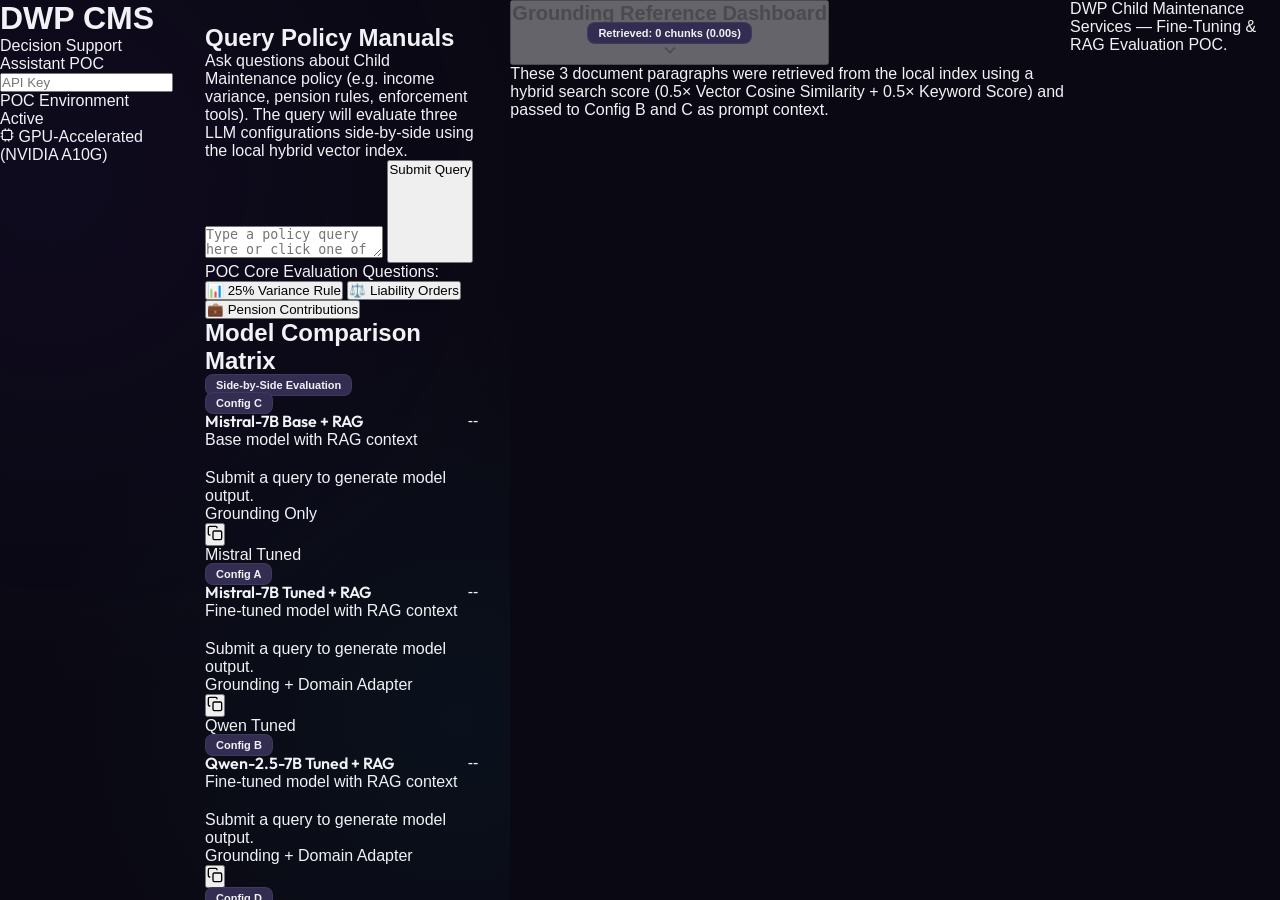
<file: templates/index_old.html>
<!DOCTYPE html>
<html lang="en">
<head>
    <meta charset="UTF-8">
    <meta name="viewport" content="width=device-width, initial-scale=1.0">
    <title>DWP CMS Decision Support POC Dashboard</title>
    <!-- Google Fonts -->
    <link rel="preconnect" href="https://fonts.googleapis.com">
    <link rel="preconnect" href="https://fonts.gstatic.com" crossorigin>
    <link href="https://fonts.googleapis.com/css2?family=Outfit:wght@300;400;500;600;700;800&family=Plus+Jakarta+Sans:wght@300;400;500;600;700;800&display=swap" rel="stylesheet">
    <!-- Stylesheet -->
    <link rel="stylesheet" href="/static/style.css">
</head>
<body>
    <div class="glow-bg"></div>
    <div class="app-container">
        <!-- Header -->
        <header class="header">
            <div class="header-logo">
                <div class="logo-icon"></div>
                <div class="logo-text">
                    <h1>DWP CMS</h1>
                    <span class="subtext">Decision Support Assistant POC</span>
                </div>
            </div>
            <div class="header-status">
                <div class="header-auth">
                    <input type="password" id="api-key-input" placeholder="API Key" class="api-key-field" title="Enter your DWP API Key to enable queries">
                </div>
                <div class="status-badge live">
                    <span class="pulse-dot"></span>
                    <span>POC Environment Active</span>
                </div>
                <div class="status-badge live">
                    <svg viewBox="0 0 24 24" width="14" height="14" stroke="currentColor" stroke-width="2" fill="none"><rect x="4" y="4" width="16" height="16" rx="2"/><path d="M9 1v3M15 1v3M9 20v3M15 20v3M20 9h3M20 15h3M1 9h3M1 15h3"/></svg>
                    <span>GPU-Accelerated (NVIDIA A10G)</span>
                </div>
            </div>
        </header>

        <!-- Main Workspace -->
        <main class="main-content">
            <!-- Search & Input Section -->
            <section class="search-section card">
                <h2>Query Policy Manuals</h2>
                <p class="section-desc">Ask questions about Child Maintenance policy (e.g. income variance, pension rules, enforcement tools). The query will evaluate three LLM configurations side-by-side using the local hybrid vector index.</p>
                
                <form id="query-form" class="query-form">
                    <div class="input-wrapper">
                        <textarea 
                            id="query-input" 
                            placeholder="Type a policy query here or click one of the quick-start evaluation questions below..."
                            rows="2"
                            required
                        ></textarea>
                        <button type="submit" id="submit-btn" class="btn-primary">
                            <span class="btn-text">Submit Query</span>
                            <div class="btn-loader hidden">
                                <svg class="spinner" viewBox="0 0 50 50"><circle class="path" cx="25" cy="25" r="20" fill="none" stroke-width="5"></circle></svg>
                            </div>
                        </button>
                    </div>
                </form>

                <div class="quick-starts">
                    <span class="quick-start-label">POC Core Evaluation Questions:</span>
                    <div class="quick-start-buttons">
                        <button class="quick-start-btn" data-query="Explain how the 25% income variance rule applies to a paying parent's gross weekly income.">
                            📊 25% Variance Rule
                        </button>
                        <button class="quick-start-btn" data-query="Under the Child Maintenance (Enforcement) Act 2023, what powers does the department have regarding administrative Liability Orders?">
                            ⚖️ Liability Orders
                        </button>
                        <button class="quick-start-btn" data-query="How are pension contributions treated when calculating a paying parent's child maintenance liability?">
                            💼 Pension Contributions
                        </button>
                    </div>
                </div>
            </section>

            <!-- A/B/C Evaluation Matrix -->
            <section class="matrix-section">
                <div class="section-header">
                    <h2>Model Comparison Matrix</h2>
                    <span class="badge">Side-by-Side Evaluation</span>
                </div>
                       <div class="matrix-grid">
                    <!-- Column 1, Row 1: Config C: Mistral Base + RAG -->
                    <article class="config-card card" id="card-config-c">
                        <div class="card-header">
                            <div class="config-info">
                                <span class="badge config-c-badge">Config C</span>
                                <h3>Mistral-7B Base + RAG</h3>
                                <p class="model-spec">Base model with RAG context</p>
                            </div>
                            <div class="card-meta">
                                <span class="time-badge" id="time-c">--</span>
                            </div>
                        </div>
                        <div class="card-body">
                            <div class="loader-skeleton hidden" id="skeleton-c">
                                <div class="skeleton-line headline"></div>
                                <div class="skeleton-line"></div>
                                <div class="skeleton-line"></div>
                                <div class="skeleton-line short"></div>
                            </div>
                            <div class="card-content empty-state" id="content-c">
                                <p>Submit a query to generate model output.</p>
                            </div>
                        </div>
                        <div class="card-footer">
                            <div class="pill tooltip" data-tooltip="Standard base model reading retrieved paragraphs. Used as control baseline.">Grounding Only</div>
                            <button class="btn-icon copy-btn hidden" data-target="content-c" title="Copy answer">
                                <svg viewBox="0 0 24 24" width="16" height="16" stroke="currentColor" stroke-width="2" fill="none"><rect x="9" y="9" width="13" height="13" rx="2" ry="2"/><path d="M5 15H4a2 2 0 0 1-2-2V4a2 2 0 0 1 2-2h9a2 2 0 0 1 2 2v1"/></svg>
                            </button>
                        </div>
                    </article>

                    <!-- Column 2, Row 1: Config A: Mistral Tuned + RAG -->
                    <article class="config-card card premium-card" id="card-config-a">
                        <div class="premium-ribbon">Mistral Tuned</div>
                        <div class="card-header">
                            <div class="config-info">
                                <span class="badge config-a-badge">Config A</span>
                                <h3>Mistral-7B Tuned + RAG</h3>
                                <p class="model-spec">Fine-tuned model with RAG context</p>
                            </div>
                            <div class="card-meta">
                                <span class="time-badge" id="time-a">--</span>
                            </div>
                        </div>
                        <div class="card-body">
                            <div class="loader-skeleton hidden" id="skeleton-a">
                                <div class="skeleton-line headline"></div>
                                <div class="skeleton-line"></div>
                                <div class="skeleton-line"></div>
                                <div class="skeleton-line short"></div>
                            </div>
                            <div class="card-content empty-state" id="content-a">
                                <p>Submit a query to generate model output.</p>
                            </div>
                        </div>
                        <div class="card-footer">
                            <div class="pill success tooltip" data-tooltip="Combines Mistral's tone adaptation with local BGE vector search.">Grounding + Domain Adapter</div>
                            <button class="btn-icon copy-btn hidden" data-target="content-a" title="Copy answer">
                                <svg viewBox="0 0 24 24" width="16" height="16" stroke="currentColor" stroke-width="2" fill="none"><rect x="9" y="9" width="13" height="13" rx="2" ry="2"/><path d="M5 15H4a2 2 0 0 1-2-2V4a2 2 0 0 1 2-2h9a2 2 0 0 1 2 2v1"/></svg>
                            </button>
                        </div>
                    </article>

                    <!-- Column 3, Row 1: Config B: Qwen Tuned + RAG -->
                    <article class="config-card card premium-card" id="card-config-b">
                        <div class="premium-ribbon">Qwen Tuned</div>
                        <div class="card-header">
                            <div class="config-info">
                                <span class="badge config-b-badge">Config B</span>
                                <h3>Qwen-2.5-7B Tuned + RAG</h3>
                                <p class="model-spec">Fine-tuned model with RAG context</p>
                            </div>
                            <div class="card-meta">
                                <span class="time-badge" id="time-b">--</span>
                            </div>
                        </div>
                        <div class="card-body">
                            <div class="loader-skeleton hidden" id="skeleton-b">
                                <div class="skeleton-line headline"></div>
                                <div class="skeleton-line"></div>
                                <div class="skeleton-line"></div>
                                <div class="skeleton-line short"></div>
                            </div>
                            <div class="card-content empty-state" id="content-b">
                                <p>Submit a query to generate model output.</p>
                            </div>
                        </div>
                        <div class="card-footer">
                            <div class="pill success tooltip" data-tooltip="Combines Qwen's tone adaptation with local BGE vector search.">Grounding + Domain Adapter</div>
                            <button class="btn-icon copy-btn hidden" data-target="content-b" title="Copy answer">
                                <svg viewBox="0 0 24 24" width="16" height="16" stroke="currentColor" stroke-width="2" fill="none"><rect x="9" y="9" width="13" height="13" rx="2" ry="2"/><path d="M5 15H4a2 2 0 0 1-2-2V4a2 2 0 0 1 2-2h9a2 2 0 0 1 2 2v1"/></svg>
                            </button>
                        </div>
                    </article>

                    <!-- Column 1, Row 2: Config D: Mistral Base No RAG -->
                    <article class="config-card card" id="card-config-d">
                        <div class="card-header">
                            <div class="config-info">
                                <span class="badge config-c-badge">Config D</span>
                                <h3>Mistral-7B Base (No RAG)</h3>
                                <p class="model-spec">Base model, answering from memory</p>
                            </div>
                            <div class="card-meta">
                                <span class="time-badge" id="time-d">--</span>
                            </div>
                        </div>
                        <div class="card-body">
                            <div class="loader-skeleton hidden" id="skeleton-d">
                                <div class="skeleton-line headline"></div>
                                <div class="skeleton-line"></div>
                                <div class="skeleton-line"></div>
                                <div class="skeleton-line short"></div>
                            </div>
                            <div class="card-content empty-state" id="content-d">
                                <p>Submit a query to generate model output.</p>
                            </div>
                        </div>
                        <div class="card-footer">
                            <div class="pill tooltip" data-tooltip="Relies strictly on pre-trained internet knowledge. No specific policy details.">Parametric Memory Only</div>
                            <button class="btn-icon copy-btn hidden" data-target="content-d" title="Copy answer">
                                <svg viewBox="0 0 24 24" width="16" height="16" stroke="currentColor" stroke-width="2" fill="none"><rect x="9" y="9" width="13" height="13" rx="2" ry="2"/><path d="M5 15H4a2 2 0 0 1-2-2V4a2 2 0 0 1 2-2h9a2 2 0 0 1 2 2v1"/></svg>
                            </button>
                        </div>
                    </article>

                    <!-- Column 2, Row 2: Config E: Mistral Tuned No RAG -->
                    <article class="config-card card" id="card-config-e">
                        <div class="card-header">
                            <div class="config-info">
                                <span class="badge config-a-badge">Config E</span>
                                <h3>Mistral-7B Tuned (No RAG)</h3>
                                <p class="model-spec">Fine-tuned model, answering from memory</p>
                            </div>
                            <div class="card-meta">
                                <span class="time-badge" id="time-e">--</span>
                            </div>
                        </div>
                        <div class="card-body">
                            <div class="loader-skeleton hidden" id="skeleton-e">
                                <div class="skeleton-line headline"></div>
                                <div class="skeleton-line"></div>
                                <div class="skeleton-line"></div>
                                <div class="skeleton-line short"></div>
                            </div>
                            <div class="card-content empty-state" id="content-e">
                                <p>Submit a query to generate model output.</p>
                            </div>
                        </div>
                        <div class="card-footer">
                            <div class="pill tooltip" data-tooltip="Relies on fine-tuned memory weights without document search lookup.">Fine-Tuned Memory Only</div>
                            <button class="btn-icon copy-btn hidden" data-target="content-e" title="Copy answer">
                                <svg viewBox="0 0 24 24" width="16" height="16" stroke="currentColor" stroke-width="2" fill="none"><rect x="9" y="9" width="13" height="13" rx="2" ry="2"/><path d="M5 15H4a2 2 0 0 1-2-2V4a2 2 0 0 1 2-2h9a2 2 0 0 1 2 2v1"/></svg>
                            </button>
                        </div>
                    </article>

                    <!-- Column 3, Row 2: Config F: Qwen Tuned No RAG -->
                    <article class="config-card card" id="card-config-f">
                        <div class="card-header">
                            <div class="config-info">
                                <span class="badge config-b-badge">Config F</span>
                                <h3>Qwen-2.5-7B Tuned (No RAG)</h3>
                                <p class="model-spec">Fine-tuned model, answering from memory</p>
                            </div>
                            <div class="card-meta">
                                <span class="time-badge" id="time-f">--</span>
                            </div>
                        </div>
                        <div class="card-body">
                            <div class="loader-skeleton hidden" id="skeleton-f">
                                <div class="skeleton-line headline"></div>
                                <div class="skeleton-line"></div>
                                <div class="skeleton-line"></div>
                                <div class="skeleton-line short"></div>
                            </div>
                            <div class="card-content empty-state" id="content-f">
                                <p>Submit a query to generate model output.</p>
                            </div>
                        </div>
                        <div class="card-footer">
                            <div class="pill tooltip" data-tooltip="Relies on fine-tuned memory weights without document search lookup.">Fine-Tuned Memory Only</div>
                            <button class="btn-icon copy-btn hidden" data-target="content-f" title="Copy answer">
                                <svg viewBox="0 0 24 24" width="16" height="16" stroke="currentColor" stroke-width="2" fill="none"><rect x="9" y="9" width="13" height="13" rx="2" ry="2"/><path d="M5 15H4a2 2 0 0 1-2-2V4a2 2 0 0 1 2-2h9a2 2 0 0 1 2 2v1"/></svg>
                            </button>
                        </div>
                    </article>
                </div>    </div>
            </section>

            <!-- Grounding & Retrieval Data -->
            <section class="retrieval-section card collapsed" id="retrieval-section">
                <button class="retrieval-header-btn" id="toggle-retrieval-btn" disabled>
                    <div class="title-wrapper">
                        <h2>Grounding Reference Dashboard</h2>
                        <span class="badge time-badge inline" id="retrieval-time">Retrieved: 0 chunks (0.00s)</span>
                    </div>
                    <div class="toggle-icon">
                        <svg viewBox="0 0 24 24" width="20" height="20" stroke="currentColor" stroke-width="2" fill="none" class="arrow"><polyline points="6 9 12 15 18 9"/></svg>
                    </div>
                </button>
                
                <div class="retrieval-body hidden" id="retrieval-content">
                    <p class="intro-text">These 3 document paragraphs were retrieved from the local index using a hybrid search score (0.5× Vector Cosine Similarity + 0.5× Keyword Score) and passed to Config B and C as prompt context.</p>
                    <div class="retrieval-grid" id="retrieved-chunks-container">
                        <!-- Filled by JS -->
                    </div>
                </div>
            </section>
        </main>

        <!-- Footer -->
        <footer class="footer">
            <p>DWP Child Maintenance Services — Fine-Tuning & RAG Evaluation POC.</p>
        </footer>
    </div>

    <!-- Script -->
    <script src="/static/script.js"></script>
</body>
</html>
</file>
<file: static/style.css>
/* 
 * DWP CMS Decision Support Suite v2.0
 * Premium Vanilla CSS Styling System
 */

/* -------------------------------------------------------------
 * 1. Global Reset & Variables
 * ------------------------------------------------------------- */
:root {
    /* Color Tokens (HSL tailormade) */
    --bg-darker: hsl(253, 38%, 5%);
    --bg-dark: hsl(252, 36%, 7%);
    --bg-card: hsla(250, 35%, 12%, 0.65);
    --bg-card-hover: hsla(250, 35%, 16%, 0.8);
    --border-color: rgba(255, 255, 255, 0.06);
    --border-glow: rgba(139, 92, 246, 0.15);
    
    /* Brand Accent Gradients */
    --accent-primary: hsl(263, 90%, 65%);     /* Neon Violet */
    --accent-secondary: hsl(188, 90%, 50%);   /* Neon Cyan */
    --accent-green: hsl(158, 85%, 45%);       /* Emerald Green */
    --accent-red: hsl(342, 85%, 55%);         /* Soft Rose Red */
    
    /* Text Color Tokens */
    --text-primary: hsl(210, 20%, 95%);
    --text-secondary: hsl(215, 15%, 70%);
    --text-muted: hsl(220, 10%, 45%);
    
    /* Typography */
    --font-primary: 'Inter', -apple-system, sans-serif;
    --font-display: 'Outfit', sans-serif;
    
    /* Shadows & Transitions */
    --shadow-premium: 0 12px 40px -10px rgba(0, 0, 0, 0.5);
    --shadow-glow: 0 0 20px rgba(139, 92, 246, 0.15);
    --transition-smooth: all 0.3s cubic-bezier(0.4, 0, 0.2, 1);
}

* {
    margin: 0;
    padding: 0;
    box-sizing: border-box;
    -webkit-font-smoothing: antialiased;
}

body {
    background-color: var(--bg-darker);
    font-family: var(--font-primary);
    color: var(--text-primary);
    overflow: hidden;
    height: 100vh;
    display: flex;
}

/* -------------------------------------------------------------
 * 2. Layout Structure
 * ------------------------------------------------------------- */
.app-container {
    display: flex;
    width: 100%;
    height: 100vh;
    background: radial-gradient(circle at 10% 20%, rgba(26, 17, 60, 0.3) 0%, rgba(11, 9, 20, 0) 60%),
                radial-gradient(circle at 90% 80%, rgba(6, 182, 212, 0.05) 0%, rgba(11, 9, 20, 0) 50%);
}

/* Sidebar Navigation */
.sidebar {
    width: 280px;
    background-color: var(--bg-dark);
    border-right: 1px solid var(--border-color);
    display: flex;
    flex-direction: column;
    padding: 24px;
    flex-shrink: 0;
}

.brand {
    display: flex;
    align-items: center;
    gap: 12px;
    margin-bottom: 40px;
}

.brand-icon {
    font-size: 28px;
    background: linear-gradient(135deg, var(--accent-primary), var(--accent-secondary));
    -webkit-background-clip: text;
    -webkit-text-fill-color: transparent;
}

.brand-text h2 {
    font-family: var(--font-display);
    font-size: 20px;
    font-weight: 700;
    line-height: 1.1;
    letter-spacing: -0.5px;
}

.brand-text span {
    font-size: 11px;
    color: var(--text-secondary);
    text-transform: uppercase;
    letter-spacing: 1.5px;
    font-weight: 500;
}

.nav-menu {
    display: flex;
    flex-direction: column;
    gap: 8px;
    flex-grow: 1;
}

.nav-item {
    display: flex;
    align-items: center;
    gap: 14px;
    background: none;
    border: none;
    color: var(--text-secondary);
    font-family: var(--font-primary);
    font-size: 14px;
    font-weight: 500;
    padding: 12px 16px;
    border-radius: 12px;
    cursor: pointer;
    text-align: left;
    transition: var(--transition-smooth);
}

.nav-item i {
    font-size: 18px;
    width: 20px;
    text-align: center;
}

.nav-item:hover {
    color: var(--text-primary);
    background-color: var(--border-color);
}

.nav-item.active {
    color: var(--text-primary);
    background: linear-gradient(135deg, rgba(139, 92, 246, 0.15), rgba(6, 182, 212, 0.05));
    border: 1px solid var(--border-glow);
    box-shadow: var(--shadow-glow);
}

/* System Status Box */
.system-status {
    background-color: var(--bg-card);
    border: 1px solid var(--border-color);
    border-radius: 16px;
    padding: 16px;
    margin-top: auto;
}

.status-header {
    display: flex;
    justify-content: space-between;
    align-items: center;
    margin-bottom: 12px;
}

.status-title {
    font-size: 12px;
    font-weight: 600;
    text-transform: uppercase;
    letter-spacing: 1px;
    color: var(--text-secondary);
}

.status-indicator {
    width: 8px;
    height: 8px;
    border-radius: 50%;
}

.status-indicator.online {
    background-color: var(--accent-green);
    box-shadow: 0 0 10px var(--accent-green);
}

.status-indicator.offline {
    background-color: var(--accent-red);
    box-shadow: 0 0 10px var(--accent-red);
}

.status-details {
    display: flex;
    flex-direction: column;
    gap: 8px;
    font-size: 12px;
}

.status-row {
    display: flex;
    justify-content: space-between;
}

.status-row span {
    color: var(--text-secondary);
}

.status-row strong {
    color: var(--text-primary);
}

/* Main Content Wrapper */
.main-content {
    flex-grow: 1;
    display: flex;
    flex-direction: column;
    height: 100vh;
    padding: 24px 32px 32px 32px;
    overflow: hidden;
}

/* App Header */
.app-header {
    display: flex;
    justify-content: space-between;
    align-items: center;
    margin-bottom: 24px;
    border-bottom: 1px solid var(--border-color);
    padding-bottom: 16px;
    flex-shrink: 0;
}

.header-left h1 {
    font-family: var(--font-display);
    font-size: 26px;
    font-weight: 700;
    letter-spacing: -0.5px;
    background: linear-gradient(135deg, var(--text-primary) 30%, var(--text-secondary) 100%);
    -webkit-background-clip: text;
    -webkit-text-fill-color: transparent;
}

.header-left p {
    font-size: 13px;
    color: var(--text-secondary);
    margin-top: 4px;
}

.api-key-container {
    display: flex;
    align-items: center;
    gap: 8px;
    background-color: var(--bg-card);
    border: 1px solid var(--border-color);
    border-radius: 12px;
    padding: 8px 14px;
    width: 240px;
    transition: var(--transition-smooth);
}

.api-key-container:focus-within {
    border-color: var(--accent-primary);
    box-shadow: var(--shadow-glow);
}

.api-key-container i {
    color: var(--text-secondary);
    font-size: 14px;
}

.api-key-container input {
    background: none;
    border: none;
    color: var(--text-primary);
    font-family: var(--font-primary);
    font-size: 12px;
    width: 100%;
    outline: none;
}

/* Panel Sections */
.panel-section {
    display: none;
    flex-grow: 1;
    height: 100%;
    overflow: hidden;
}

.panel-section.active {
    display: flex;
    flex-direction: column;
}

/* -------------------------------------------------------------
 * 3. Chat Panel Layout & Elements
 * ------------------------------------------------------------- */
.chat-layout {
    display: flex;
    width: 100%;
    height: 100%;
    overflow: hidden;
    gap: 24px;
}

.chat-main {
    flex-grow: 1;
    display: flex;
    flex-direction: column;
    height: 100%;
    background-color: var(--bg-card);
    border: 1px solid var(--border-color);
    border-radius: 20px;
    overflow: hidden;
    backdrop-filter: blur(12px);
    box-shadow: var(--shadow-premium);
}

.chat-messages {
    flex-grow: 1;
    padding: 24px;
    overflow-y: auto;
    display: flex;
    flex-direction: column;
    gap: 20px;
}

/* Welcome Screen */
.welcome-screen {
    display: flex;
    flex-direction: column;
    align-items: center;
    justify-content: center;
    margin: auto;
    max-width: 650px;
    text-align: center;
    padding: 20px;
}

.welcome-icon {
    font-size: 40px;
    width: 80px;
    height: 80px;
    border-radius: 24px;
    background: linear-gradient(135deg, rgba(139, 92, 246, 0.2), rgba(6, 182, 212, 0.1));
    border: 1px solid var(--border-glow);
    display: flex;
    align-items: center;
    justify-content: center;
    color: var(--accent-primary);
    margin-bottom: 24px;
    box-shadow: var(--shadow-glow);
}

.welcome-screen h2 {
    font-family: var(--font-display);
    font-size: 26px;
    font-weight: 700;
    margin-bottom: 12px;
}

.welcome-screen p {
    font-size: 14px;
    color: var(--text-secondary);
    margin-bottom: 32px;
    line-height: 1.5;
}

.suggestions-grid {
    display: grid;
    grid-template-columns: 1fr 1fr;
    gap: 16px;
    width: 100%;
}

.suggestion-card {
    background-color: rgba(255, 255, 255, 0.02);
    border: 1px solid var(--border-color);
    border-radius: 16px;
    padding: 16px;
    text-align: left;
    cursor: pointer;
    transition: var(--transition-smooth);
}

.suggestion-card:hover {
    background-color: var(--border-color);
    border-color: var(--accent-primary);
    transform: translateY(-2px);
}

.suggestion-card i {
    font-size: 20px;
    color: var(--accent-primary);
    margin-bottom: 12px;
}

.suggestion-card h4 {
    font-size: 14px;
    font-weight: 600;
    margin-bottom: 6px;
    color: var(--text-primary);
}

.suggestion-card p {
    font-size: 12px;
    color: var(--text-secondary);
    margin: 0;
    line-height: 1.4;
}

/* Chat Message Bubbles */
.message-bubble {
    display: flex;
    gap: 16px;
    max-width: 85%;
    animation: slideIn 0.3s ease-out;
}

@keyframes slideIn {
    from { opacity: 0; transform: translateY(10px); }
    to { opacity: 1; transform: translateY(0); }
}

.message-bubble.user {
    align-self: flex-end;
    flex-direction: row-reverse;
}

.message-bubble.assistant {
    align-self: flex-start;
}

.message-avatar {
    width: 36px;
    height: 36px;
    border-radius: 10px;
    display: flex;
    align-items: center;
    justify-content: center;
    font-size: 16px;
    flex-shrink: 0;
}

.message-bubble.user .message-avatar {
    background-color: var(--accent-primary);
    color: white;
}

.message-bubble.assistant .message-avatar {
    background: linear-gradient(135deg, rgba(139, 92, 246, 0.2), rgba(6, 182, 212, 0.1));
    border: 1px solid var(--border-glow);
    color: var(--accent-secondary);
}

.message-content {
    background-color: rgba(255, 255, 255, 0.02);
    border: 1px solid var(--border-color);
    border-radius: 16px;
    padding: 14px 18px;
    font-size: 14px;
    line-height: 1.6;
    word-break: break-word;
}

.message-bubble.user .message-content {
    background-color: rgba(139, 92, 246, 0.1);
    border-color: rgba(139, 92, 246, 0.2);
}

.message-content blockquote {
    border-left: 3px solid var(--accent-secondary);
    margin: 12px 0;
    padding-left: 12px;
    color: var(--text-secondary);
    font-style: italic;
}

.message-content ul, .message-content ol {
    margin: 12px 0 12px 20px;
}

.message-content li {
    margin-bottom: 6px;
}

.message-time {
    display: block;
    font-size: 10px;
    color: var(--text-muted);
    margin-top: 6px;
    text-align: right;
}

/* Loading/Typing Indicator */
.typing-indicator {
    display: flex;
    gap: 4px;
    align-items: center;
    padding: 6px 12px;
}

.typing-indicator span {
    width: 6px;
    height: 6px;
    background-color: var(--text-secondary);
    border-radius: 50%;
    display: inline-block;
    animation: bounce 1.4s infinite ease-in-out both;
}

.typing-indicator span:nth-child(1) { animation-delay: -0.32s; }
.typing-indicator span:nth-child(2) { animation-delay: -0.16s; }

@keyframes bounce {
    0%, 80%, 100% { transform: scale(0); }
    40% { transform: scale(1.0); }
}

/* Chat Input Bar */
.chat-input-container {
    padding: 16px 24px 20px 24px;
    border-top: 1px solid var(--border-color);
    background-color: rgba(15, 12, 27, 0.4);
}

.chat-form {
    display: flex;
    background-color: rgba(255, 255, 255, 0.03);
    border: 1px solid var(--border-color);
    border-radius: 16px;
    padding: 8px 12px;
    align-items: center;
    gap: 12px;
    transition: var(--transition-smooth);
}

.chat-form:focus-within {
    border-color: var(--accent-primary);
    box-shadow: var(--shadow-glow);
}

.chat-form textarea {
    flex-grow: 1;
    background: none;
    border: none;
    color: var(--text-primary);
    font-family: var(--font-primary);
    font-size: 14px;
    resize: none;
    outline: none;
    max-height: 150px;
    padding: 8px 4px;
    line-height: 1.5;
}

.send-btn {
    background-color: var(--accent-primary);
    border: none;
    width: 38px;
    height: 38px;
    border-radius: 12px;
    color: white;
    font-size: 16px;
    cursor: pointer;
    display: flex;
    align-items: center;
    justify-content: center;
    transition: var(--transition-smooth);
    flex-shrink: 0;
}

.send-btn:hover {
    transform: scale(1.05);
    box-shadow: 0 0 12px var(--accent-primary);
}

.chat-controls {
    display: flex;
    justify-content: space-between;
    align-items: center;
    margin-top: 12px;
    flex-wrap: wrap;
    gap: 12px;
}

.new-chat-btn {
    background-color: rgba(255, 255, 255, 0.04);
    border: 1px solid var(--border-color);
    border-radius: 12px;
    color: var(--text-secondary);
    font-size: 13px;
    padding: 8px 14px;
    cursor: pointer;
    display: flex;
    align-items: center;
    gap: 6px;
    transition: var(--transition-smooth);
}

.new-chat-btn:hover {
    background-color: rgba(255, 255, 255, 0.1);
    color: var(--text-primary);
    border-color: var(--accent-primary);
    transform: translateY(-1px);
    box-shadow: 0 0 10px rgba(99, 102, 241, 0.15);
}

.control-item {
    display: flex;
    align-items: center;
    gap: 8px;
    font-size: 12px;
    color: var(--text-secondary);
}

.control-item select {
    background-color: var(--bg-dark);
    border: 1px solid var(--border-color);
    border-radius: 8px;
    color: var(--text-primary);
    padding: 6px 10px;
    outline: none;
    font-family: var(--font-primary);
    cursor: pointer;
}

.control-item.toggles {
    gap: 10px;
}

/* Styled Switch (Toggle) */
.switch {
    position: relative;
    display: inline-block;
    width: 36px;
    height: 20px;
    flex-shrink: 0;
}

.switch input {
    opacity: 0;
    width: 0;
    height: 0;
}

.slider {
    position: absolute;
    cursor: pointer;
    top: 0;
    left: 0;
    right: 0;
    bottom: 0;
    background-color: #332d52;
    transition: .3s;
}

.slider:before {
    position: absolute;
    content: "";
    height: 14px;
    width: 14px;
    left: 3px;
    bottom: 3px;
    background-color: white;
    transition: .3s;
}

input:checked + .slider {
    background-color: var(--accent-primary);
}

input:checked + .slider:before {
    transform: translateX(16px);
}

.slider.round {
    border-radius: 20px;
}

.slider.round:before {
    border-radius: 50%;
}

.toggle-label {
    font-size: 12px;
    font-weight: 500;
    color: var(--text-primary);
}

/* Chat Sidebar (Citations Pane) */
.chat-sidebar {
    width: 320px;
    background-color: var(--bg-card);
    border: 1px solid var(--border-color);
    border-radius: 20px;
    display: flex;
    flex-direction: column;
    overflow: hidden;
    backdrop-filter: blur(12px);
    transition: var(--transition-smooth);
    flex-shrink: 0;
}

.chat-sidebar.closed {
    width: 0;
    padding: 0;
    border: none;
    overflow: hidden;
}

.sidebar-header {
    padding: 18px 20px;
    border-bottom: 1px solid var(--border-color);
    display: flex;
    justify-content: space-between;
    align-items: center;
}

.sidebar-header h3 {
    font-family: var(--font-display);
    font-size: 15px;
    font-weight: 600;
    display: flex;
    align-items: center;
    gap: 8px;
}

.sidebar-header h3 i {
    color: var(--accent-secondary);
}

.close-btn {
    background: none;
    border: none;
    color: var(--text-secondary);
    font-size: 16px;
    cursor: pointer;
    transition: var(--transition-smooth);
}

.close-btn:hover {
    color: var(--text-primary);
}

.citations-list {
    flex-grow: 1;
    overflow-y: auto;
    padding: 20px;
    display: flex;
    flex-direction: column;
    gap: 16px;
}

.no-citations {
    display: flex;
    flex-direction: column;
    align-items: center;
    justify-content: center;
    text-align: center;
    margin: auto;
    color: var(--text-muted);
    gap: 12px;
}

.no-citations i {
    font-size: 36px;
}

.no-citations p {
    font-size: 12px;
    line-height: 1.4;
}

.citation-card {
    background-color: rgba(255, 255, 255, 0.02);
    border: 1px solid var(--border-color);
    border-radius: 12px;
    padding: 12px 14px;
    transition: var(--transition-smooth);
}

.citation-card:hover {
    background-color: rgba(255, 255, 255, 0.04);
    border-color: var(--accent-secondary);
}

.citation-source {
    display: flex;
    justify-content: space-between;
    align-items: center;
    margin-bottom: 8px;
    font-size: 11px;
}

.source-badge {
    background-color: rgba(6, 182, 212, 0.1);
    color: var(--accent-secondary);
    border: 1px solid rgba(6, 182, 212, 0.2);
    padding: 2px 6px;
    border-radius: 6px;
    font-weight: 600;
}

.score-badge {
    color: var(--text-secondary);
    font-weight: 500;
}

.citation-text {
    font-size: 12px;
    color: var(--text-secondary);
    line-height: 1.4;
}

/* -------------------------------------------------------------
 * 4. Metrics Dashboard Panel
 * ------------------------------------------------------------- */
.dashboard-grid {
    display: flex;
    flex-direction: column;
    gap: 24px;
    height: 100%;
    overflow-y: auto;
    padding-right: 4px;
}

/* Row 1: KPI Stats Cards */
.kpi-container {
    display: grid;
    grid-template-columns: repeat(auto-fit, minmax(200px, 1fr));
    gap: 20px;
    flex-shrink: 0;
}

.kpi-card {
    background-color: var(--bg-card);
    border: 1px solid var(--border-color);
    border-radius: 16px;
    padding: 20px;
    display: flex;
    align-items: center;
    gap: 16px;
    backdrop-filter: blur(12px);
    box-shadow: var(--shadow-premium);
}

.kpi-icon {
    width: 48px;
    height: 48px;
    border-radius: 12px;
    background: linear-gradient(135deg, rgba(139, 92, 246, 0.15), rgba(6, 182, 212, 0.05));
    border: 1px solid var(--border-glow);
    display: flex;
    align-items: center;
    justify-content: center;
    font-size: 20px;
    color: var(--accent-primary);
}

.kpi-info h3 {
    font-family: var(--font-display);
    font-size: 22px;
    font-weight: 700;
    line-height: 1.1;
}

.kpi-info p {
    font-size: 12px;
    color: var(--text-secondary);
    margin-top: 4px;
}

/* Row 2: Charts and Info */
.dashboard-middle {
    display: grid;
    grid-template-columns: 1.8fr 1.2fr;
    gap: 24px;
    min-height: 380px;
    flex-shrink: 0;
}

.chart-card, .info-card {
    background-color: var(--bg-card);
    border: 1px solid var(--border-color);
    border-radius: 20px;
    padding: 24px;
    display: flex;
    flex-direction: column;
    backdrop-filter: blur(12px);
    box-shadow: var(--shadow-premium);
}

.card-header {
    display: flex;
    justify-content: space-between;
    align-items: center;
    margin-bottom: 20px;
}

.card-header h3 {
    font-family: var(--font-display);
    font-size: 16px;
    font-weight: 600;
    display: flex;
    align-items: center;
    gap: 8px;
}

.card-header h3 i {
    color: var(--accent-primary);
}

.badge {
    background-color: #332d52;
    color: var(--text-primary);
    border: 1px solid var(--border-color);
    padding: 4px 10px;
    border-radius: 8px;
    font-size: 11px;
    font-weight: 600;
}

.badge.pulse {
    background-color: rgba(139, 92, 246, 0.15);
    color: #a78bfa;
    border-color: rgba(139, 92, 246, 0.3);
    animation: badgePulse 2s infinite;
}

@keyframes badgePulse {
    0% { box-shadow: 0 0 0 0 rgba(139, 92, 246, 0.4); }
    70% { box-shadow: 0 0 0 6px rgba(139, 92, 246, 0); }
    100% { box-shadow: 0 0 0 0 rgba(139, 92, 246, 0); }
}

.chart-wrapper {
    flex-grow: 1;
    position: relative;
    width: 100%;
    height: 100%;
}

/* Sweet Spot explanation card */
.info-card .card-body {
    display: flex;
    flex-direction: column;
    gap: 16px;
    font-size: 13px;
    line-height: 1.5;
    color: var(--text-secondary);
}

.sweet-spot-stats {
    display: grid;
    grid-template-columns: 1fr 1fr;
    gap: 12px;
}

.stat-box {
    background-color: rgba(255, 255, 255, 0.02);
    border: 1px solid var(--border-color);
    border-radius: 12px;
    padding: 10px 12px;
    display: flex;
    flex-direction: column;
}

.stat-box .label {
    font-size: 10px;
    color: var(--text-muted);
    text-transform: uppercase;
}

.stat-box .value {
    font-family: var(--font-display);
    font-size: 15px;
    font-weight: 700;
    color: var(--text-primary);
    margin-top: 4px;
}

.sweet-spot-text {
    display: flex;
    flex-direction: column;
    gap: 12px;
}

.highlight-green {
    color: #34d399;
    font-weight: 500;
}

/* Row 3: History lists */
.dashboard-bottom {
    flex-grow: 1;
    min-height: 250px;
}

.history-table-card {
    background-color: var(--bg-card);
    border: 1px solid var(--border-color);
    border-radius: 20px;
    padding: 24px;
    backdrop-filter: blur(12px);
    box-shadow: var(--shadow-premium);
    height: 100%;
    display: flex;
    flex-direction: column;
}

.table-wrapper {
    overflow-y: auto;
    flex-grow: 1;
    margin-top: 12px;
}

table {
    width: 100%;
    border-collapse: collapse;
    font-size: 13px;
    text-align: left;
}

th {
    padding: 10px 16px;
    font-weight: 600;
    color: var(--text-primary);
    border-bottom: 2px solid var(--border-color);
}

td {
    padding: 12px 16px;
    color: var(--text-secondary);
    border-bottom: 1px solid var(--border-color);
}

tr:hover td {
    background-color: rgba(255, 255, 255, 0.02);
}

.empty-table {
    text-align: center;
    color: var(--text-muted);
    padding: 40px 0;
}

/* -------------------------------------------------------------
 * 5. RAG Passage Explorer Panel
 * ------------------------------------------------------------- */
.rag-explorer-container {
    display: flex;
    flex-direction: column;
    gap: 24px;
    height: 100%;
    overflow: hidden;
}

.search-bar-card {
    background-color: var(--bg-card);
    border: 1px solid var(--border-color);
    border-radius: 20px;
    padding: 24px;
    flex-shrink: 0;
    backdrop-filter: blur(12px);
    box-shadow: var(--shadow-premium);
}

.search-bar-card h3 {
    font-family: var(--font-display);
    font-size: 18px;
    font-weight: 600;
    margin-bottom: 4px;
}

.search-bar-card p {
    font-size: 13px;
    color: var(--text-secondary);
    margin-bottom: 16px;
}

.explorer-form {
    display: flex;
    gap: 12px;
}

.explorer-form input {
    flex-grow: 1;
    background-color: rgba(255, 255, 255, 0.03);
    border: 1px solid var(--border-color);
    border-radius: 12px;
    padding: 12px 16px;
    color: var(--text-primary);
    font-family: var(--font-primary);
    font-size: 14px;
    outline: none;
    transition: var(--transition-smooth);
}

.explorer-form input:focus {
    border-color: var(--accent-primary);
    box-shadow: var(--shadow-glow);
}

.explorer-btn {
    background-color: var(--accent-primary);
    border: none;
    color: white;
    font-family: var(--font-primary);
    font-size: 14px;
    font-weight: 600;
    padding: 12px 24px;
    border-radius: 12px;
    cursor: pointer;
    display: flex;
    align-items: center;
    gap: 8px;
    transition: var(--transition-smooth);
}

.explorer-btn:hover {
    transform: scale(1.02);
    box-shadow: 0 0 15px var(--accent-primary);
}

.explorer-results-wrapper {
    flex-grow: 1;
    display: grid;
    grid-template-columns: 1fr 2fr;
    gap: 24px;
    overflow: hidden;
}

.explorer-stats-panel, .explorer-passages-panel {
    background-color: var(--bg-card);
    border: 1px solid var(--border-color);
    border-radius: 20px;
    padding: 24px;
    backdrop-filter: blur(12px);
    box-shadow: var(--shadow-premium);
    display: flex;
    flex-direction: column;
    overflow: hidden;
}

.explorer-stats-panel h3, .explorer-passages-panel h3 {
    font-family: var(--font-display);
    font-size: 15px;
    font-weight: 600;
    margin-bottom: 16px;
    display: flex;
    align-items: center;
    gap: 8px;
}

.explorer-stats-panel h3 i { color: var(--accent-primary); }
.explorer-passages-panel h3 i { color: var(--accent-secondary); }

.explorer-stat-details {
    display: flex;
    flex-direction: column;
    gap: 12px;
    margin-bottom: 24px;
}

.explorer-kpi {
    background-color: rgba(255, 255, 255, 0.02);
    border: 1px solid var(--border-color);
    border-radius: 12px;
    padding: 12px 16px;
    display: flex;
    justify-content: space-between;
    align-items: center;
}

.explorer-kpi-label {
    font-size: 12px;
    color: var(--text-secondary);
}

.explorer-kpi-val {
    font-family: var(--font-display);
    font-size: 16px;
    font-weight: 700;
    color: var(--text-primary);
}

.analytics-card h4 {
    font-size: 13px;
    font-weight: 600;
    margin-bottom: 12px;
}

.pipeline-list {
    margin-left: 20px;
    font-size: 12px;
    color: var(--text-secondary);
    display: flex;
    flex-direction: column;
    gap: 10px;
}

.pipeline-list li {
    line-height: 1.4;
}

.passages-list {
    flex-grow: 1;
    overflow-y: auto;
    display: flex;
    flex-direction: column;
    gap: 16px;
}

.no-passages {
    display: flex;
    flex-direction: column;
    align-items: center;
    justify-content: center;
    text-align: center;
    margin: auto;
    color: var(--text-muted);
    gap: 12px;
}

.no-passages i {
    font-size: 44px;
}

.explorer-passage-card {
    background-color: rgba(255, 255, 255, 0.02);
    border: 1px solid var(--border-color);
    border-radius: 14px;
    padding: 16px;
}

.explorer-passage-meta {
    display: flex;
    justify-content: space-between;
    align-items: center;
    margin-bottom: 10px;
    font-size: 12px;
}

.explorer-source-badge {
    background-color: rgba(139, 92, 246, 0.1);
    color: #a78bfa;
    border: 1px solid rgba(139, 92, 246, 0.2);
    padding: 3px 8px;
    border-radius: 6px;
    font-weight: 600;
}

.explorer-score-tag {
    color: var(--accent-secondary);
    font-weight: 700;
}

.explorer-passage-text {
    font-size: 13px;
    color: var(--text-secondary);
    line-height: 1.5;
}

/* Citations info message at the top of sidebar */
.citations-info {
    font-size: 11px;
    color: var(--text-muted);
    background-color: rgba(239, 68, 68, 0.05);
    border: 1px dashed rgba(239, 68, 68, 0.2);
    border-radius: 8px;
    padding: 10px;
    display: flex;
    align-items: flex-start;
    gap: 8px;
    line-height: 1.4;
    margin-bottom: 8px;
}
.citations-info i {
    color: #ef4444;
    font-size: 13px;
    margin-top: 2px;
    flex-shrink: 0;
}
.citations-info p {
    margin: 0;
}

/* Excluded citation styling */
.citation-card.excluded {
    opacity: 0.6;
    border-style: dashed;
    border-color: rgba(239, 68, 68, 0.3);
    background-color: rgba(239, 68, 68, 0.02);
}
.citation-card.excluded:hover {
    border-color: rgba(239, 68, 68, 0.6);
}
.score-badge.excluded {
    color: #ef4444;
    font-weight: 600;
}

/* Excluded explorer passage styling */
.explorer-passage-card.excluded {
    opacity: 0.6;
    border-style: dashed;
    border-color: rgba(239, 68, 68, 0.3);
    background-color: rgba(239, 68, 68, 0.02);
}
.explorer-score-tag.excluded {
    color: #ef4444 !important;
    font-weight: 600;
}

/* Clickable policy source badges */
.source-badge.clickable-source, 
.explorer-source-badge.clickable-source {
    cursor: pointer;
    text-decoration: none;
    transition: all 0.2s ease-in-out;
    display: inline-block;
}

.source-badge.clickable-source:hover {
    background-color: rgba(6, 182, 212, 0.2);
    border-color: rgba(6, 182, 212, 0.4);
    box-shadow: 0 0 6px rgba(6, 182, 212, 0.25);
    filter: brightness(1.1);
}

.explorer-source-badge.clickable-source:hover {
    background-color: rgba(139, 92, 246, 0.2);
    border-color: rgba(139, 92, 246, 0.4);
    box-shadow: 0 0 6px rgba(139, 92, 246, 0.25);
    filter: brightness(1.1);
}
</file>
